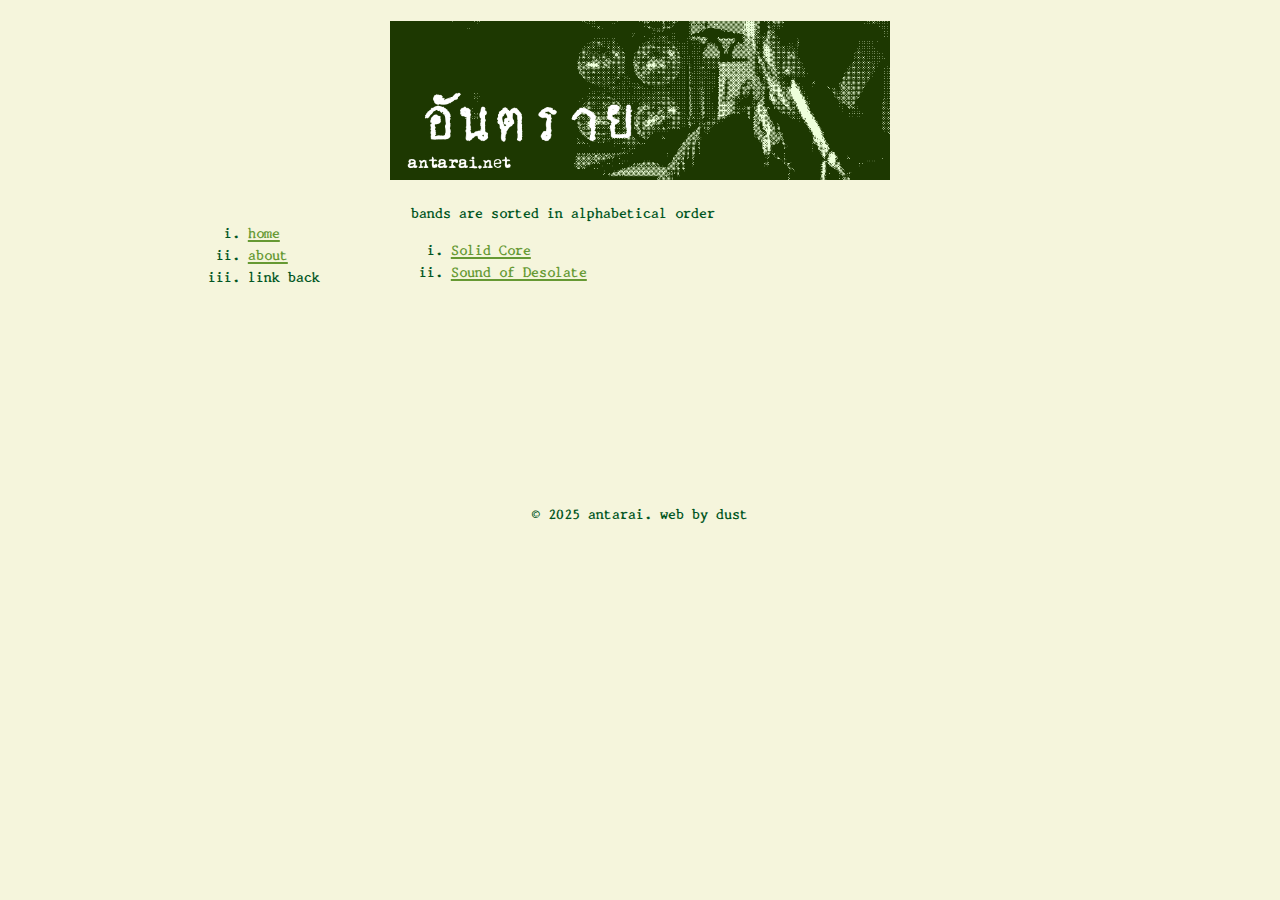
<file: index.html>
<!DOCTYPE html>
<html>

<head>
    <meta charset="UTF-8">
    <meta name="viewport" content="width=device-width,
                                   initial-scale=1.0">
    <title>อันตราย</title>

    <link rel="stylesheet" href="styles.css">
</head>

<body>
<div class="wrapper">
    <header>
    <img src="img/web-banner.png">
    </header>
    <div class="container">
        <aside>
            <ol>
                <li><a href="index.html">home</a></li> 
                <li><a href="about.html">about</a></li>
                <li>link back</li>
            </ol>
        </aside>
        <main>
            <p>bands are sorted in alphabetical order</p>
            <ol>
                <!-- <li><a href="dezember.html">Dezember</a></li>
                <li><a href="ebola.html">Ebola</a></li>
                <li><a href="oblivious.html">Oblivious</a></li>
                <li><a href="retrospect.html">Retrospect</a></li>
                <li><a href="ritalinn.html">Ritalinn</a></li>
                <li><a href="rosesfall.html">Roses Fall</a></li>
                <li><a href="sleepingsheep.html">Sleeping Sheep</a></li> -->
                <li><a href="solidcore.html">Solid Core</a></li>
                <!-- <li><a href="solitudeisbliss.html">Solitude Is Bliss</a></li> -->
                <li><a href="soundofdesolate.html">Sound of Desolate</a></li>
       <!--         <li><a href="suddenfacedown.html">Sudden Face Down</a></li>
                <li><a href="sweetmullet.html">Sweet Mullet</a></li>
                <li><a href="ugoslabier.html">Ugoslabier</a></li>
                <li><a href="chaikasan.html">ชาย กะ สัน</a></li> -->
            </ol>
        </main>
        <div class="cbox">
<iframe src="https://www5.cbox.ws/box/?boxid=948958&boxtag=qgYba9" width="100%" height="300" allowtransparency="yes" allow="autoplay" frameborder="0" marginheight="0" marginwidth="0" scrolling="auto"></iframe>	
        </div> 
    </div>
    <footer>
        <p>&copy; 2025 antarai. web by dust</p>
    </footer>
</div>
</body>

</html>
</file>
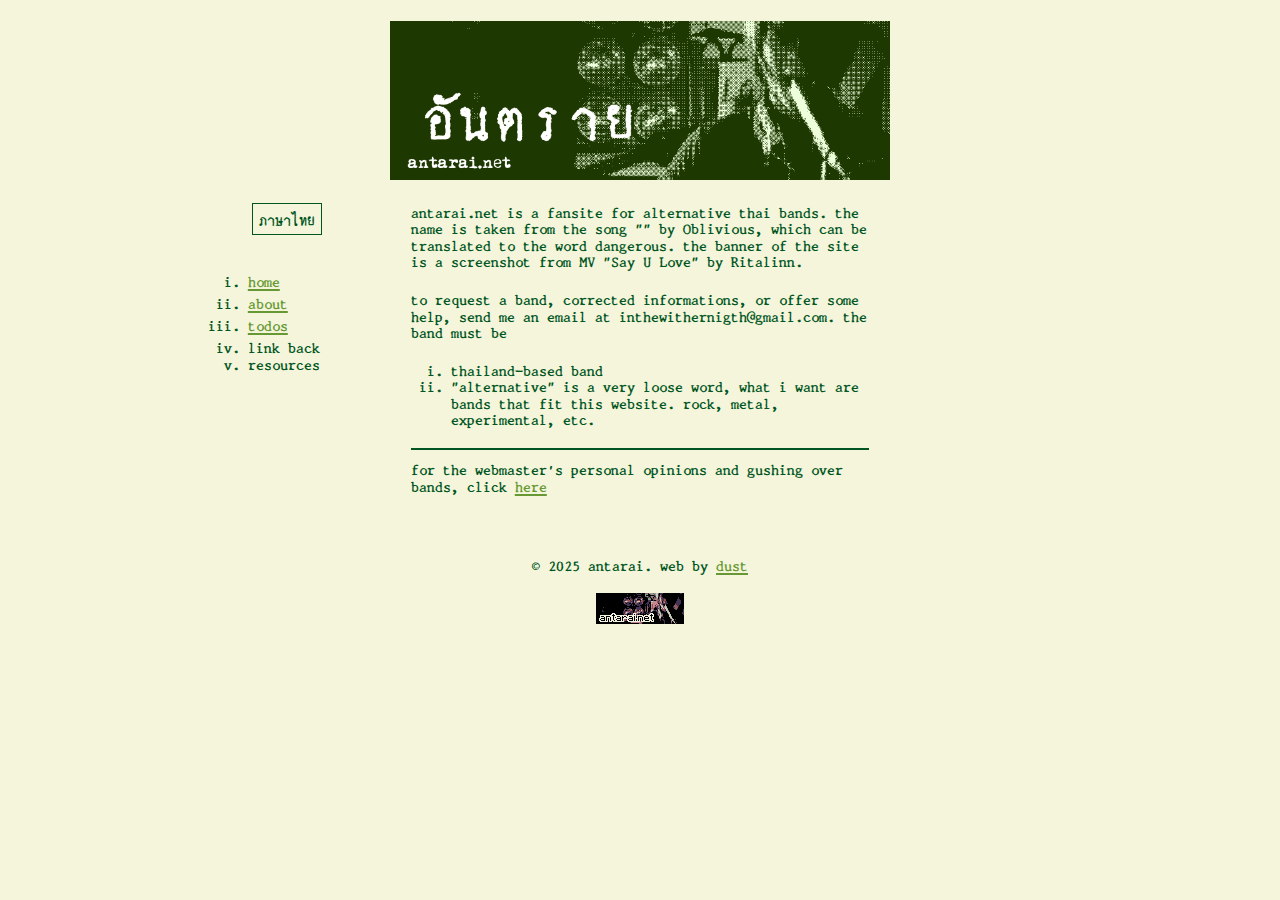
<file: about.html>
<!DOCTYPE html>
<html lang="en">

<head>
    <meta charset="UTF-8">
    <meta name="viewport" content="width=device-width,
                                   initial-scale=1.0">
    <title>อันตราย</title>

    <link rel="stylesheet" href="styles.css">
</head>

<body>
<div class="wrapper">
    <header>
    <img src="img/web-banner.png">
    </header>
    <div class="container">
        <aside>
            <div class="language-picker"><button id="language-switcher">ภาษาไทย</button></div><br>
            <ol>
                <li><a href="index.html">home</a></li>
                <li><a href="about.html">about</a></li>
                <li><a href="todos.html">todos</a></li>
                <li>link back</li>
                <li>resources</li>
            </ol>
        </aside>
        <main>
            <div lang="en">
                <p>antarai.net is a fansite for alternative thai bands. the name is taken from the song "<span lang="th">อันตราย</span>" by Oblivious, which can be translated to the word dangerous. the banner of the site is a screenshot from MV "Say U Love" by Ritalinn.</p>
                <p>to request a band, corrected informations, or offer some help, send me an email at inthewithernigth@gmail.com. the band must be
                    <ol><li>thailand-based band</li><li>"alternative" is a very loose word, what i want are bands that fit this website. rock, metal, experimental, etc.</li></ol>
                </p>
            </div>
            <div lang="th">
                <p>อันตราย.net คือ แฟนเว็บไซต์สำหรับวง alt ไทย ชื่อเว็บมีที่มาจากเพลง "อันตราย" ของ Oblivious, แบนเนอร์ของเว็บไซต์มาจาก screenshot MV "Say U Love" ของ Ritalinn</p>
                <p>ในการขอวง แก้ข้อมูล หรือให้ความช่วยเหลือ ส่งอีเมลมาที่ inthewithernight@gmail.com, วงดังกล่าวต้องเป็น
                <ol><li>วงไทย</li><li>"อัลเทอร์เนทีฟ" แปลได้หลายอย่าง ที่ต้องการคือวงที่เข้ากับสไตล์ของเว็บไซต์นี้ เช่น ร็อค เมทัล experimental และอื่น ๆ</li></ol>
                </p>
            </div>  
        <hr>
        <p>for the webmaster's personal opinions and gushing over bands, click <a href="gush.html">here</a></p>
        </main>
        <div class="cbox">
            <iframe src="https://www5.cbox.ws/box/?boxid=948958&boxtag=qgYba9" width="100%" height="300" allowtransparency="yes" allow="autoplay" frameborder="0" marginheight="0" marginwidth="0" scrolling="auto"></iframe>	
        </div> 
    </div>
    <footer>
        <p>&copy; 2025 antarai. web by <a href="https://ridvenge.com">dust</a></p><img src="img/button.png">
    </footer>
</div>
<script src="script.js"></script>
</body>

</html>
</file>
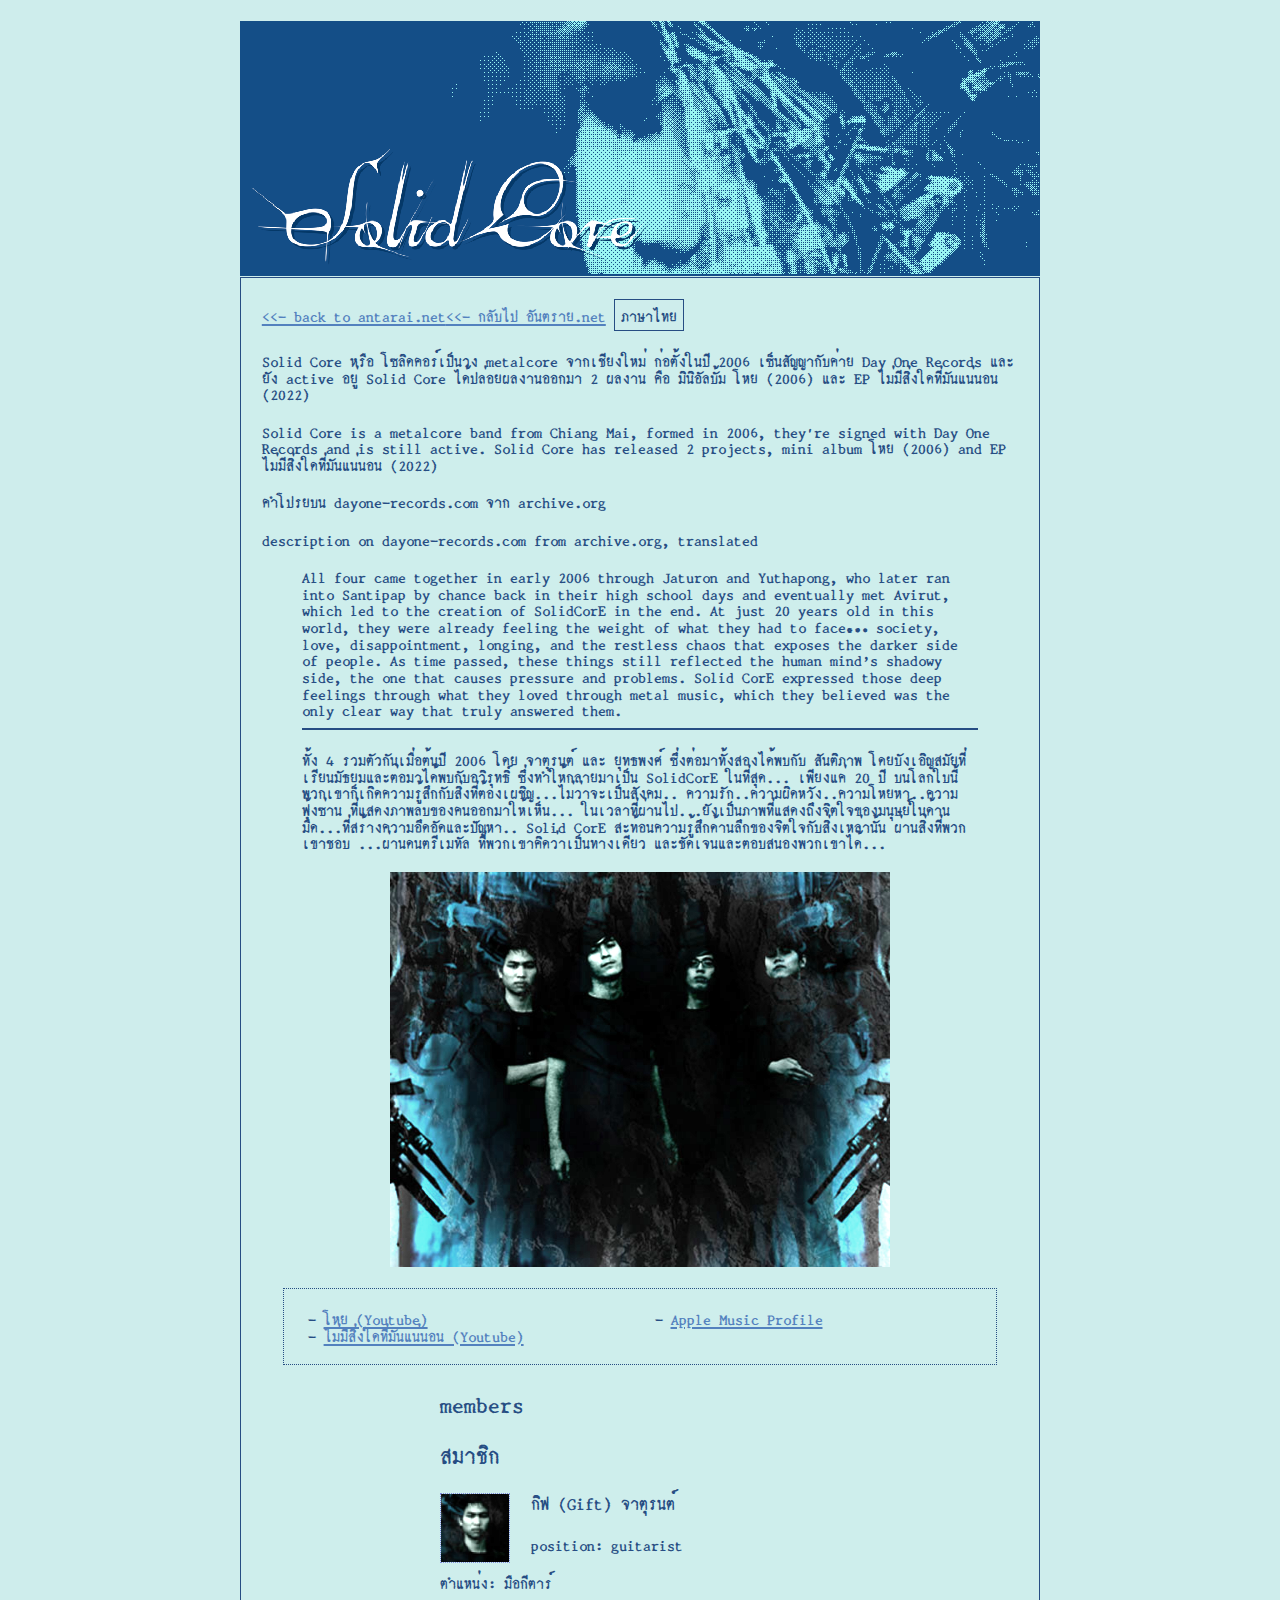
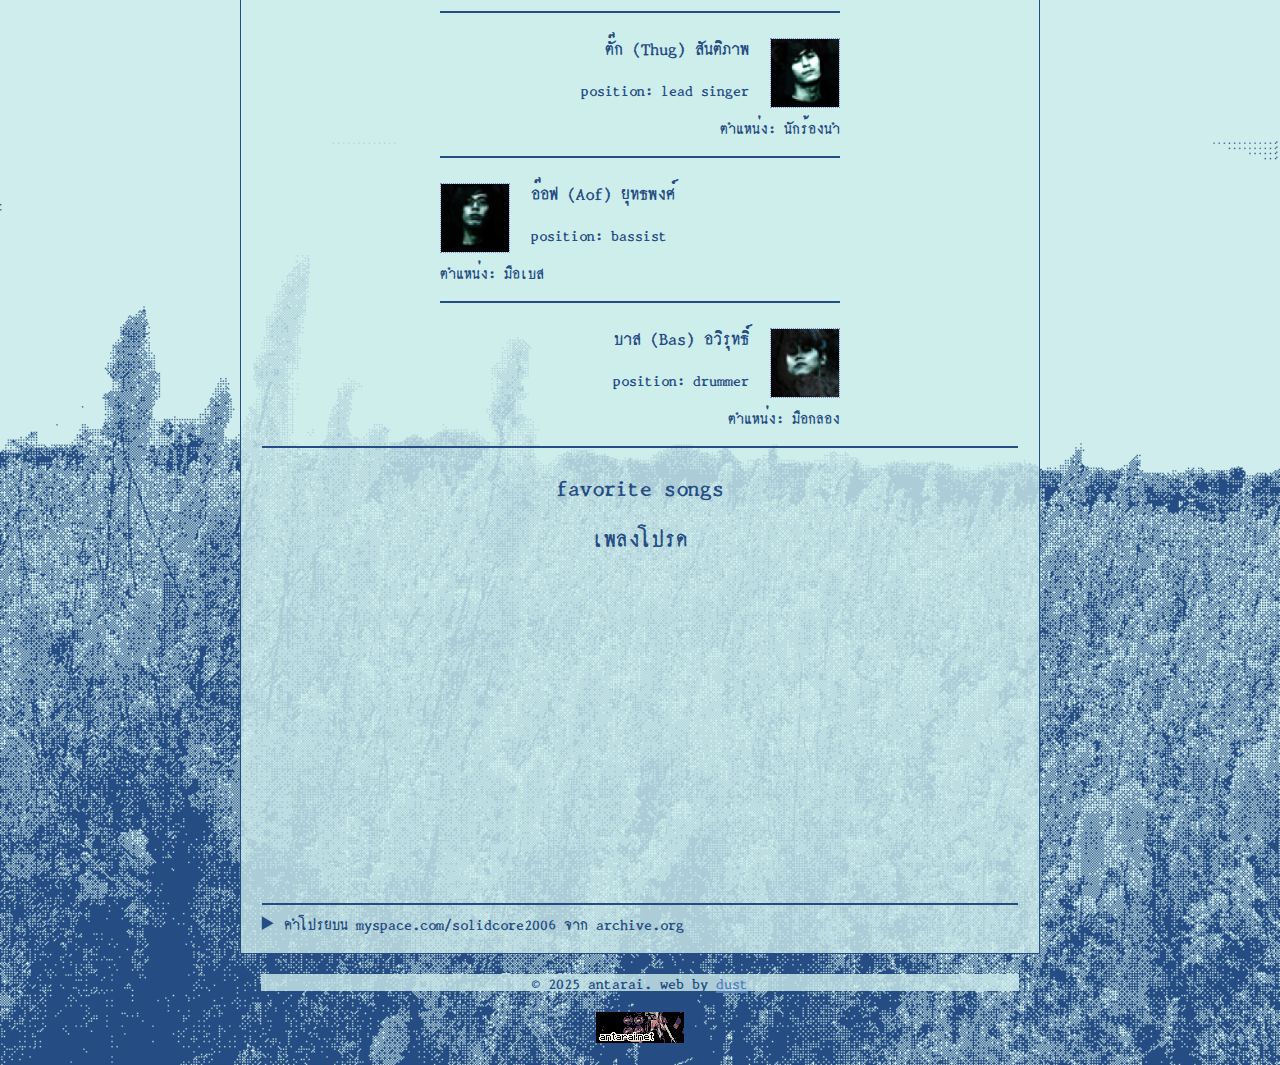
<file: solidcore.html>
<!DOCTYPE html>
<html>

<head>
    <meta charset="UTF-8">
    <meta name="viewport" content="width=device-width,
                                   initial-scale=1.0">
    <title>Solid Core - antarai.net</title>

    <link rel="stylesheet" href="styles.css">
</head>

<body class="band solidcore">
<div class="wrapper">
    <header>
    <img src="img/solidcore/banner.png">
    </header>
    <div class="container">
        <main>
        <p><a href="index.html" lang="en">&lt;&lt;- back to antarai.net</a><a href="index.html" lang="th">&lt;&lt;- กลับไป อันตราย.net</a>  <button id="language-switcher">ภาษาไทย</button></p>
            <p lang="th">Solid Core หรือ โซลิดคอร์เป็นวง metalcore จากเชียงใหม่ ก่อตั้งในปี 2006 เซ็นสัญญากับค่าย Day One Records และยัง active อยู่ Solid Core ได้ปล่อยผลงานออกมา 2 ผลงาน คือ มินิอัลบั้ม โหย (2006) และ EP ไม่มีสิ่งใดที่มันแน่นอน (2022)</p>
            <p lang="en">Solid Core is a metalcore band from Chiang Mai, formed in 2006, they're signed with Day One Records and is still active. Solid Core has released 2 projects, mini album โหย (2006) and EP ไม่มีสิ่งใดที่มันแน่นอน (2022)</p>
                <p lang="th">คำโปรยบน dayone-records.com จาก archive.org</p>
                <p lang="en">description on dayone-records.com from archive.org, translated</p>
                <blockquote lang="en">
        All four came together in early 2006 through Jaturon and Yuthapong, who later ran into Santipap by chance back in their high school days and eventually met Avirut, which led to the creation of SolidCorE in the end.
At just 20 years old in this world, they were already feeling the weight of what they had to face… society, love, disappointment, longing, and the restless chaos that exposes the darker side of people.
As time passed, these things still reflected the human mind’s shadowy side, the one that causes pressure and problems.
Solid CorE expressed those deep feelings through what they loved through metal music, which they believed was the only clear way that truly answered them.
<hr>
                </blockquote>
                <blockquote>
                    ทั้ง 4 รวมตัวกันเมื่อต้นปี 2006 โดย จาตุรนต์ และ ยุทธพงศ์ ซึ่งต่อมาทั้งสองได้พบกับ สันติภาพ โดยบังเอิญสมัยที่เรียนมัธยมและต่อมาได้พบกับอวิรุทธิ์ ซึ่งทำให้กลายมาเป็น SolidCorE ในที่สุด...
    เพียงแค่ 20 ปี บนโลกใบนี้ พวกเขาก็เกิดความรู้สึกกับสิ่งที่ต้องเผชิญ...ไม่ว่าจะเป็นสังคม..
    ความรัก..ความผิดหวัง..ความโหยหา..ความฟุ้งซ่าน ที่แสดงภาพลบของคนออกมาให้เห็น...
    ในเวลาที่ผ่านไป...ยังเป็นภาพที่แสดงถึงจิตใจของมนุษย์ในด้านมืด...ที่สร้างความอึดอัดและปัญหา..
    Solid CorE สะท้อนความรู้สึกด้านลึกของจิตใจกับสิ่งเหล่านั้น ผ่านสิ่งที่พวกเขาชอบ
    ...ผ่านดนตรีเมทัล ที่พวกเขาคิดว่าเป็นทางเดียว และชัดเจนและตอบสนองพวกเขาได้...
                </blockquote>
            <img src="img/solidcore/group01.jpeg">
        <div class="links">
            <ul>
                <li><a href="https://youtube.com/playlist?list=OLAK5uy_kOz4wb3BV5DrWCVCnvnRuTkW0J-nlUaBM&si=qd95oU23KeNDhtbj">โหย (Youtube)</a></li>
                <li><a href="https://youtube.com/playlist?list=OLAK5uy_kZDlq7Ynt4FK_ivY3xiv2MI4x3IpZ-EIg&si=xg6v-7jyQf1LP7kF" target="_blank">ไม่มีสิ่งใดที่มันแน่นอน (Youtube)</a></li>
                <li><a href="https://music.apple.com/th/artist/solid-core/803343242" target="_blank">Apple Music Profile</a></li> 
            </ul>
        </div> 
        <div class="members-box">
            <h2 lang="en">members</h2> 
            <h2 lang="th">สมาชิก</h2> 
            <div>
                <img src="img/solidcore/jaturont.png" class="member-img">
                <h3>กิฟ <span lang="en">(Gift)</span> จาตุรนต์</h3>
                <p lang="en">
                    <b>position</b>: guitarist
                </p>
                <p lang="th">
                    <b>ตำแหน่ง</b>: มือกีตาร์
                </p>
                <hr>
            </div> 
            <div>
                <img src="img/solidcore/suntipap.png" class="member-img">
                <h3>ตั๊ก <span lang="en">(Thug)</span> สันติภาพ</h3>
                <p lang="en">
                    <b>position</b>: lead singer
                </p>
                <p lang="th">
                    <b>ตำแหน่ง</b>: นักร้องนำ
                </p>
                <hr>
            </div> 
            <div>
                <img src="img/solidcore/yutthapong.png" class="member-img">
                <h3>อ๊อฟ <span lang="en">(Aof)</span> ยุทธพงศ์</h3>
                <p lang="en">
                    <b>position</b>: bassist
                </p>
                <p lang="th">
                    <b>ตำแหน่ง</b>: มือเบส
                </p>
                <hr>
            </div> 
            <div>
                <img src="img/solidcore/awirut.png" class="member-img">            
                <h3>บาส <span lang="en">(Bas)</span> อวิรุทธิ์</h3>
                <p lang="en">
                    <b>position</b>: drummer
                </p>
                <p lang="th">
                    <b>ตำแหน่ง</b>: มือกลอง
                </p>
            </div>
        </div>
                <hr>
        <div class="favorite-songs">
                <h2 lang="en">favorite songs</h2>
                <h2 lang="th">เพลงโปรด</h2>
                <iframe src="https://www.youtube.com/embed/5PqTPqGdmd4?si=oBHtQMwus5BpcmiW" title="YouTube video player" frameborder="0" allow="accelerometer; autoplay; clipboard-write; encrypted-media; gyroscope; picture-in-picture; web-share" referrerpolicy="strict-origin-when-cross-origin" allowfullscreen></iframe>
        </div> 
                <hr>
                <details>
                <summary>คำโปรยบน myspace.com/solidcore2006 จาก archive.org</summary>
                <blockquote>
                ‘Solid Core’ was informally born in 2006 from the pressure of advanced media interaction, fast changing society, uncertain love and so on around human beings facing in everyday life. Most of the pressure causes problems and brings us gradually down to the pessimistic point of view towards the environment. However, human being’s mind is the controller. It is believed that only the tense of our mind can be released and expressed out with the hard and tough music. Metal music reflects our emotion. It can tell what is going on in our heart from the genius metal music players. Heavy with time to time sweet mixing rhythm represents the uniqueness of the genuine metal music taste. Four members of the ‘Solid Core’ band share the fun of hard metal music, the dream of rockers. ‘Gift’, the original establisher and guitar player of the band, with ‘Aof’, the dead buddy and base player ready to die for metal music have shaked hands to create their own metal band. They asked ‘Bas’, buddy music player from ‘Opportunity’ band to jam the dammed metal music. Fortunately, ‘Solid Core’ has become stronger and stronger since it has ‘Thug’, from the same high school, to empower the band with his metal voice. And later, ‘Aey’ discovered to be good at metal drum joined the band. To big brother "Gu" of Gu Club Underground in Chiangmai, Solid Core has proposed themselves as a new metal band and a part of metal groups help release anyone from tense emotion Here is the debut EP.from us. Check it out on Oct10,2007                
                </blockquote>
            </details>
        </main>
    </div>
    <footer>
        <p>&copy; 2025 antarai. web by <a href="https://ridvenge.com">dust</a></p><img src="img/button.png">
    </footer>
</div>
<script src="script.js"></script>
</body>

</html>
</file>
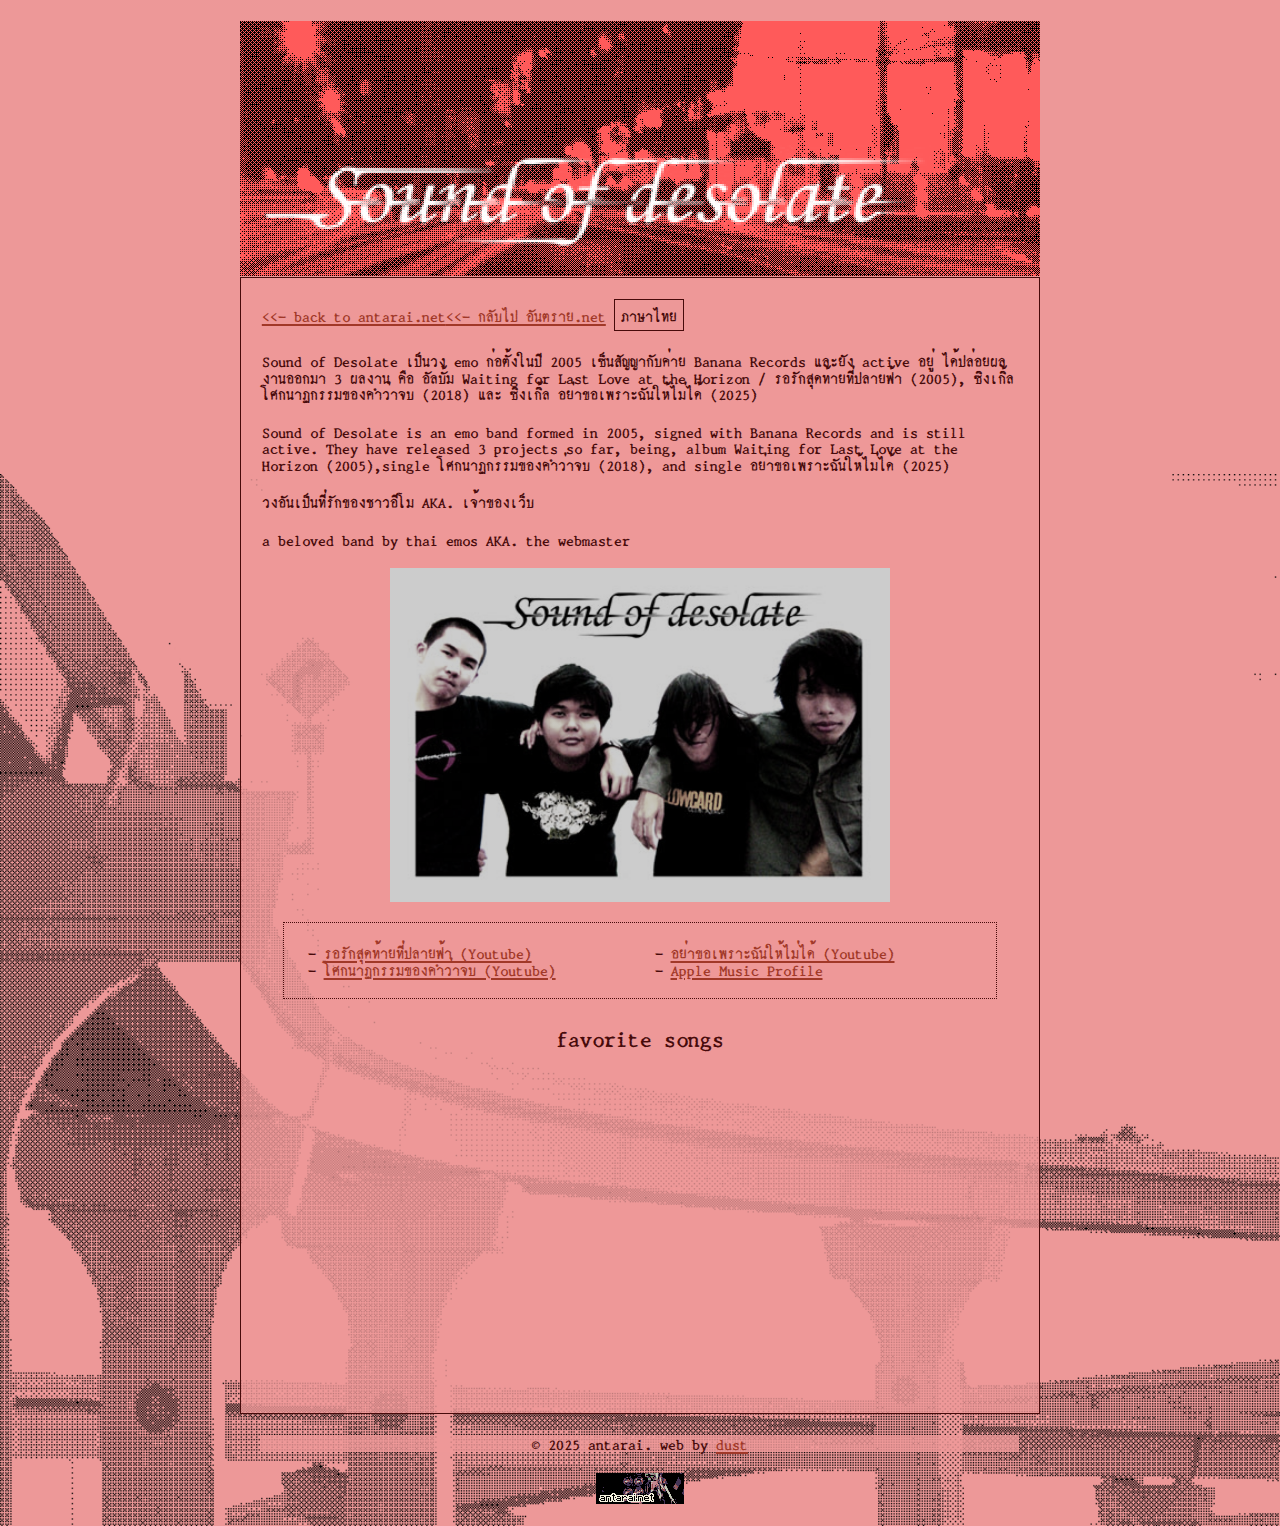
<file: soundofdesolate.html>
<!DOCTYPE html>
<html>

<head>
    <meta charset="UTF-8">
    <meta name="viewport" content="width=device-width,
                                   initial-scale=1.0">
    <title>Sound of Desolate - antarai.net</title>

    <link rel="stylesheet" href="styles.css">
</head>

<body class="band soundofdesolate">
<div class="wrapper">
    <header>
    <img src="img/soundofdesolate/banner.png">
    </header>
    <div class="container">
        <main>
        <p><a href="index.html" lang="en">&lt;&lt;- back to antarai.net</a><a href="index.html" lang="th">&lt;&lt;- กลับไป อันตราย.net</a>  <button id="language-switcher">ภาษาไทย</button></p>
            <p lang="th">Sound of Desolate เป็นวง emo ก่อตั้งในปี 2005 เซ็นสัญญากับค่าย Banana Records และยัง active อยู่ ได้ปล่อยผลงานออกมา 3 ผลงาน คือ อัลบั้ม Waiting for Last Love at the Horizon / รอรักสุดท้ายที่ปลายฟ้า (2005), ซิงเกิ้ล โศกนาฏกรรมของคำว่าจบ (2018) และ ซิงเกิ้ล อย่าขอเพราะฉันให้ไม่ได้ (2025) </p>
            <p lang="en">Sound of Desolate is an emo band formed in 2005, signed with Banana Records and is still active. They have released 3 projects so far, being, album Waiting for Last Love at the Horizon (2005),single โศกนาฏกรรมของคำว่าจบ (2018), and single อย่าขอเพราะฉันให้ไม่ได้ (2025) </p>
            <p lang="th">วงอันเป็นที่รักของชาวอีโม AKA. เจ้าของเว็บ</p>
            <p lang="en">a beloved band by thai emos AKA. the webmaster</p>
            <img src="img/soundofdesolate/group01.jpg">
        <!-- <div class="members-box">
            <h2>members</h2> 
            <div>
                <img src="img/solidcore/jaturont.png" class="member-img">
                <h3>กิฟ (Gift) จาตุรนต์</h3>
                <p>
                    <b>position</b>: guitarist
                </p>
                <hr>
            </div> 
            <div>
                <img src="img/solidcore/suntipap.png" class="member-img">
                <h3>ตั๊ก (Thug) สันติภาพ</h3>
                <p>
                    <b>position</b>: lead singer
                </p>
                <hr>
            </div> 
            <div>
                <img src="img/solidcore/yutthapong.png" class="member-img">
                <h3>อ๊อฟ (Aof) ยุทธพงศ์</h3>
                <p>
                    <b>position</b>: bassist
                </p>
                <hr>
            </div> 
            <div>
                <img src="img/solidcore/awirut.png" class="member-img">            
                <h3>บาส (Bas) อวิรุทธิ์</h3>
                <p>
                    <b>position</b>: drummer
                </p>
            </div>
        </div> -->
        <div class="links">
            <ul>
                <li><a href="https://youtube.com/playlist?list=OLAK5uy_ko9t4ulz1OtPUGCi5x7mkNdk43dcRrp3o&si=EnFVexM_ei11lh72" target="_blank">รอรักสุดท้ายที่ปลายฟ้า (Youtube)</a></li>
                <li><a href="https://youtu.be/UvGCOZfqjUc?si=C-VYXozwQ37Et4qL" target="_blank">โศกนาฏกรรมของคำว่าจบ (Youtube)</a></li>
                <li><a href="https://youtu.be/NE6GyEG77Z8?si=tJdLe-AxW8H6MPx-" target="_blank">อย่าขอเพราะฉันให้ไม่ได้ (Youtube)</a></li>
                <li><a href="https://music.apple.com/th/artist/sound-of-desolate/577365754" target="_blank">Apple Music Profile</a></li> 
            </ul>
        </div>
        <div class="favorite-songs">
                <h2>favorite songs</h2>
            <iframe src="https://www.youtube.com/embed/sd34Nn6Hdl8?si=GK0EsT1Jkjp3AREO" title="YouTube video player" frameborder="0" allow="accelerometer; autoplay; clipboard-write; encrypted-media; gyroscope; picture-in-picture; web-share" referrerpolicy="strict-origin-when-cross-origin" allowfullscreen></iframe>
        </div> 
        </main>
    </div>
    <footer>
        <p>&copy; 2025 antarai. web by <a href="https://ridvenge.com">dust</a></p><img src="img/button.png">
    </footer>
</div>
<script src="script.js"></script>
</body>

</html>
</file>
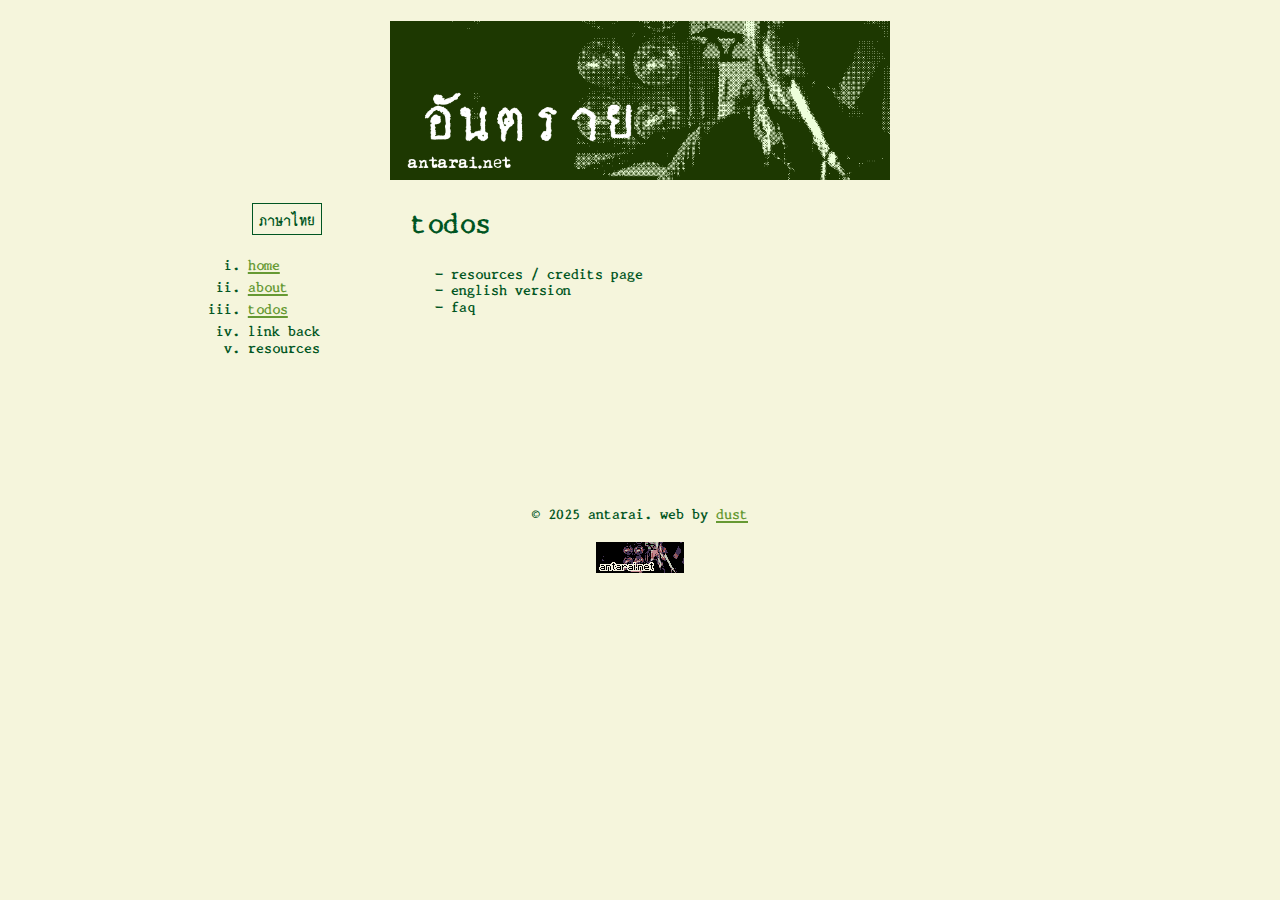
<file: todos.html>
<!DOCTYPE html>
<html>

<head>
    <meta charset="UTF-8">
    <meta name="viewport" content="width=device-width,
                                   initial-scale=1.0">
    <title>อันตราย</title>

    <link rel="stylesheet" href="styles.css">
</head>

<body>
<div class="wrapper">
    <header>
    <img src="img/web-banner.png">
    </header>
    <div class="container">
        <aside>
            <div class="language-picker"><button id="language-switcher">ภาษาไทย</button></div>
            <ol>
                <li><a href="index.html">home</a></li> 
                <li><a href="about.html">about</a></li>
                <li><a href="todos.html">todos</a></li>
                <li>link back</li>
                <li>resources</li>
            </ol>
        </aside>
        <main>
        <h1>todos</h1>
            <ul>
                <li>resources / credits page</li>
                <li>english version</li>
                <li>faq</li>
            </ul>
        </main>
        <div class="cbox">
            <iframe src="https://www5.cbox.ws/box/?boxid=948958&boxtag=qgYba9" width="100%" height="300" allowtransparency="yes" allow="autoplay" frameborder="0" marginheight="0" marginwidth="0" scrolling="auto"></iframe>	
        </div> 
    </div>
    <footer>
        <p>&copy; 2025 antarai. web by <a href="https://ridvenge.com">dust</a></p><img src="img/button.png">
    </footer>
</div>
<script src="script.js"></script>
</body>

</html>
</file>
<file: styles.css>
@import url('https://fonts.googleapis.com/css2?family=Special+Elite&display=swap');

@font-face {
    font-family: Muekmod;
    src: url(fonts/MuekMod.ttf);
}

* {
  box-sizing: border-box;
}

:root {
  --main: #052;
  --background: beige;
  --secondary: #693;
}

html {
  overflow-x: none;
  padding: 0;
  margin: 0;
} 

body {
    padding: 0;
    margin: 0;
    background-color: var(--background);
    width: 100vw;
    color: var(--main);
    font-family: Muekmod, "Special Elite";
    font-size: 130%;
    line-height: 0.8;
    overflow-x: none;
    background-image: var(--background-image);
    background-repeat: no-repeat;
    background-position: center bottom;
    background-attachment: scroll;
    background-size: 100% auto;
    position: relative;
}

.wrapper {
  max-width: 1000px;
  margin: 0 auto;
}

header, footer {
    width: 50%;
    text-align: center;
    margin: 0 auto;
}

header {
  margin-top: 1em;
}

footer {
  padding: 1em;
}

footer p {
  background-color: rgba(var(--background-rgb), 0.8)
}

header img {
    width: 100%;
}

.container {
  display: flex;
  gap: 3px;
  justify-content: center;
  align-items: flex-start;
}

p, h1 {
  margin-top: 0;
}

ol {
  list-style-type: lower-roman;
}

a {
  color: var(--secondary)
}

main {
    width: 50%;
    padding: 1em;
    background-color: rgba(var(--background-rgb), 0.8);
}

.band main {
    border: 1px solid var(--main);
}

main > img {
  width: 100%;
  max-width: 500px;
  margin: 0 auto;
  display: block;
}

aside, .cbox {
  padding: 1em;
  width: 20%;
}

.cbox {
  padding: 0;
  text-align: center;
}

hr {
  border: 0.5px solid var(--main);
}

.member-img {
  float: left;
  width: 70px;
  border: 1px dotted var(--main);
  margin: 0 1em 0 0;
}

.members-box > div:nth-child(even) .member-img {
  float: right;
  margin: 0 0 0 1em;
}

.members-box > div:nth-child(even) {
  text-align: right;
}

.members-box > div {
  width: 100%;
}

.band main, .band header, .band footer {
  width: 80%;
}

.members-box {
  max-width: 400px;
  margin: 0 auto;
}

.members-box h2 {
  align-text: center;
}

/* h3 {
  margin-bottom: .3em;
} */

ol > li > a {
  display: inline-block;
  height: 1rem;
  line-height: 0.2em;
}

a:hover {
  color: var(--main)
}

ul {
  list-style-type: '- ';
}

.favorite-songs {
  text-align: center;
}

.favorite-songs iframe {
  aspect-ratio: 16 / 9;
  width: 100%;
  max-width: 560px;
}

.links ul {
  columns: 2;
}

.links {
  border: 1px dotted var(--main);
  margin: 1em;
}

html[lang="en"] *[lang]:not([lang="en"]) {
  display: none;
}

html[lang="th"] *[lang]:not([lang="th"]) {
  display: none;
}

.language-picker {
  text-align: center;
}

#language-switcher {
  border: 1px solid var(--main);
  background-color: var(--background);
  border-radius: none;
  font-family: inherit;
  font-size: 1em;
  color: var(--main)
}

/* page specific */

.solidcore {
  --main: #264d83;
  --background: #ceedec;
  --background-rgb: 206, 237, 236;
  --secondary: #5381be;
  --background-image: url("img/solidcore/background.png");
}

.solidcore main img {
  filter: hue-rotate(20deg) brightness(200%) grayscale(30%);
}

.soundofdesolate {
  --main: #470a0a;
  --background: #ed9898;
  --background-rgb: 237, 152, 152;
  --secondary: #a13828;
  --background-image: url("img/soundofdesolate/background.png");
}

.soundofdesolate main img {
  filter: hue-rotate(-30deg) brightness(80%) saturate(30%);
}

@media (max-width: 600px) {
  .wrapper, header, footer, main, aside, .cbox, .container, .members-box {
    min-width: none;
    max-width: none;
    width: 100% !important;
  }
  
  .container {
    flex-direction: column;
  }
  
  main, aside, .cbox {
    border: none;
    border-bottom: 1px solid var(--main)
  }
  
  .band main {
    border: none;
  }
  
  header {
    margin: 0;
  }
  
  footer {
    margin: 0;
  }
  
  footer p {
    background-color: transparent;
  }
  
  .links ul {
    columns: 1;
  }
  
  main {
    background-color: transparent;
  }
  
  body::before {
    content: "";
    position: absolute;
    top: 0;
    left: 0;
    width: 100%;
    height: 100%;
    background-color: var(--background);
    opacity: 0.55;
    z-index: -1;
  }
}
</file>
